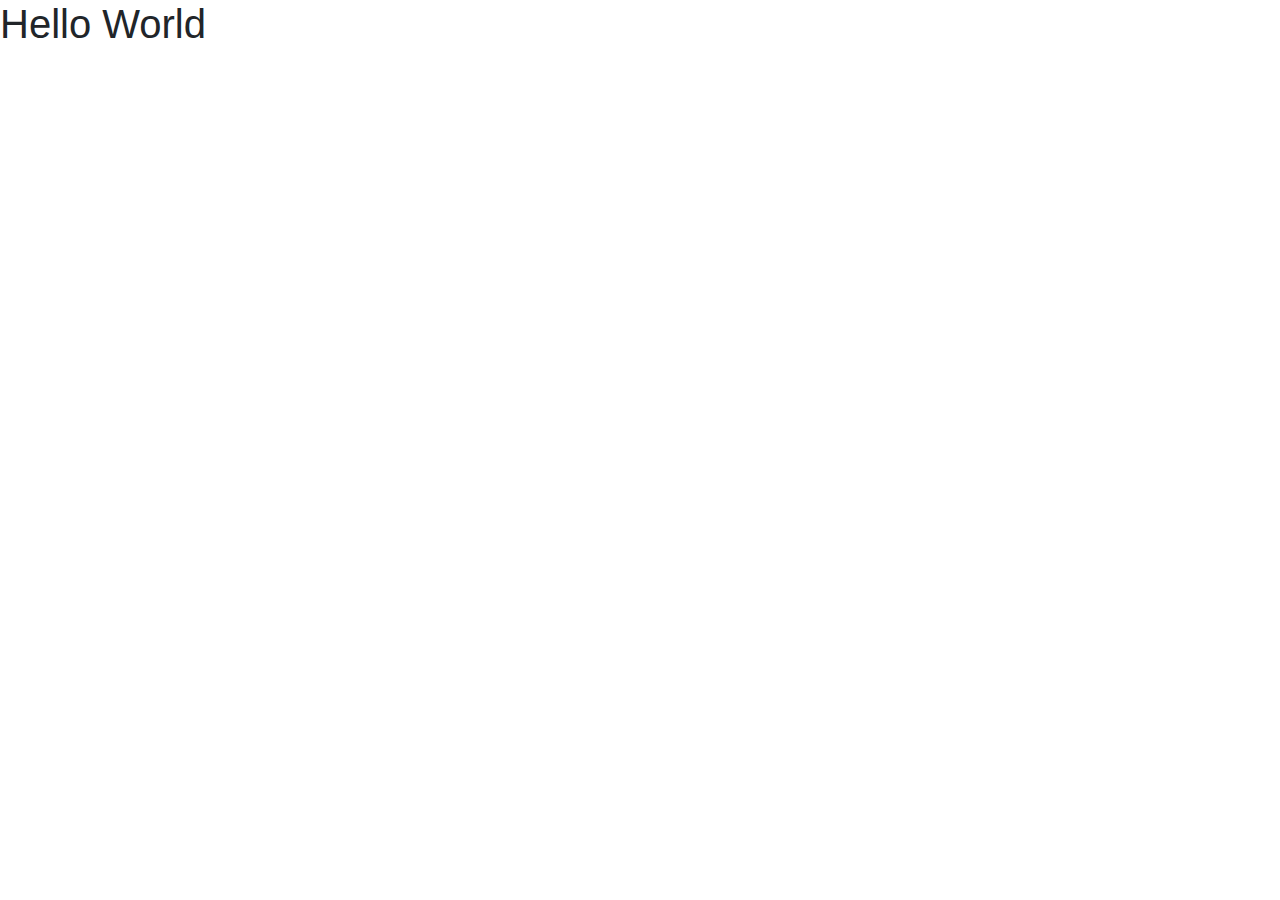
<file: spring-boot/firstproject/src/main/resources/static/index.html>
<!DOCTYPE html>
<html>
<head>
<link rel="stylesheet" href="https://stackpath.bootstrapcdn.com/bootstrap/4.3.1/css/bootstrap.min.css" integrity="sha384-ggOyR0iXCbMQv3Xipma34MD+dH/1fQ784/j6cY/iJTQUOhcWr7x9JvoRxT2MZw1T" crossorigin="anonymous">
<meta charset="UTF-8">
<title>Insert title here</title>
</head>
<body>
<h1>Hello World</h1>
</body>
</html>
</file>
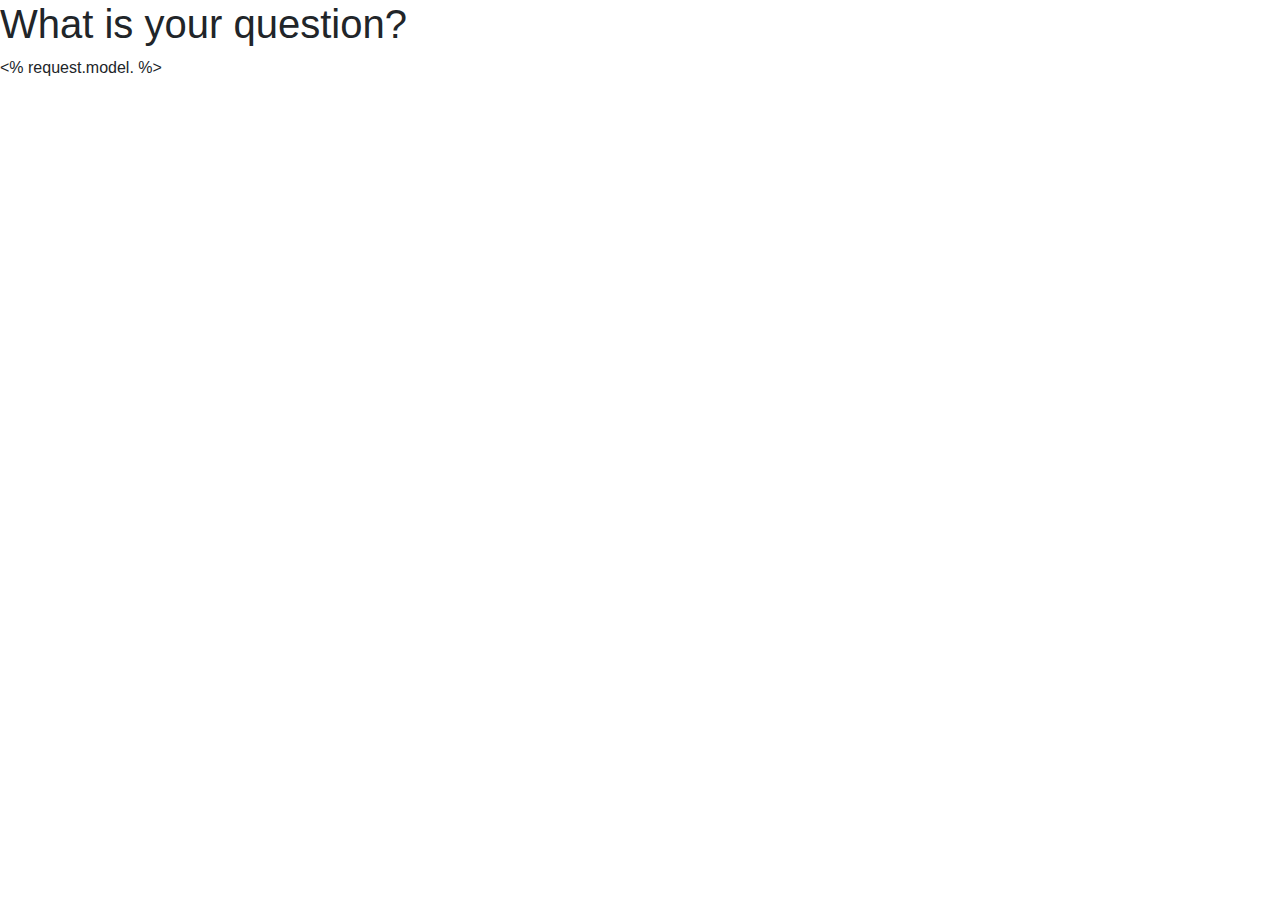
<file: spring-boot/dojooverview/src/main/resources/static/newQuestion.html>
<!DOCTYPE html>
<html lang="en">
<head>
	<link rel="stylesheet" href="https://stackpath.bootstrapcdn.com/bootstrap/4.3.1/css/bootstrap.min.css" integrity="sha384-ggOyR0iXCbMQv3Xipma34MD+dH/1fQ784/j6cY/iJTQUOhcWr7x9JvoRxT2MZw1T" crossorigin="anonymous">

    <meta charset="UTF-8">
    <title>New Question</title>
</head>
<body>
<h1>What is your question?</h1>
<form action="/questions/new" method="post">
    <% request.model. %>

</form>
</body>
</html>
</file>
